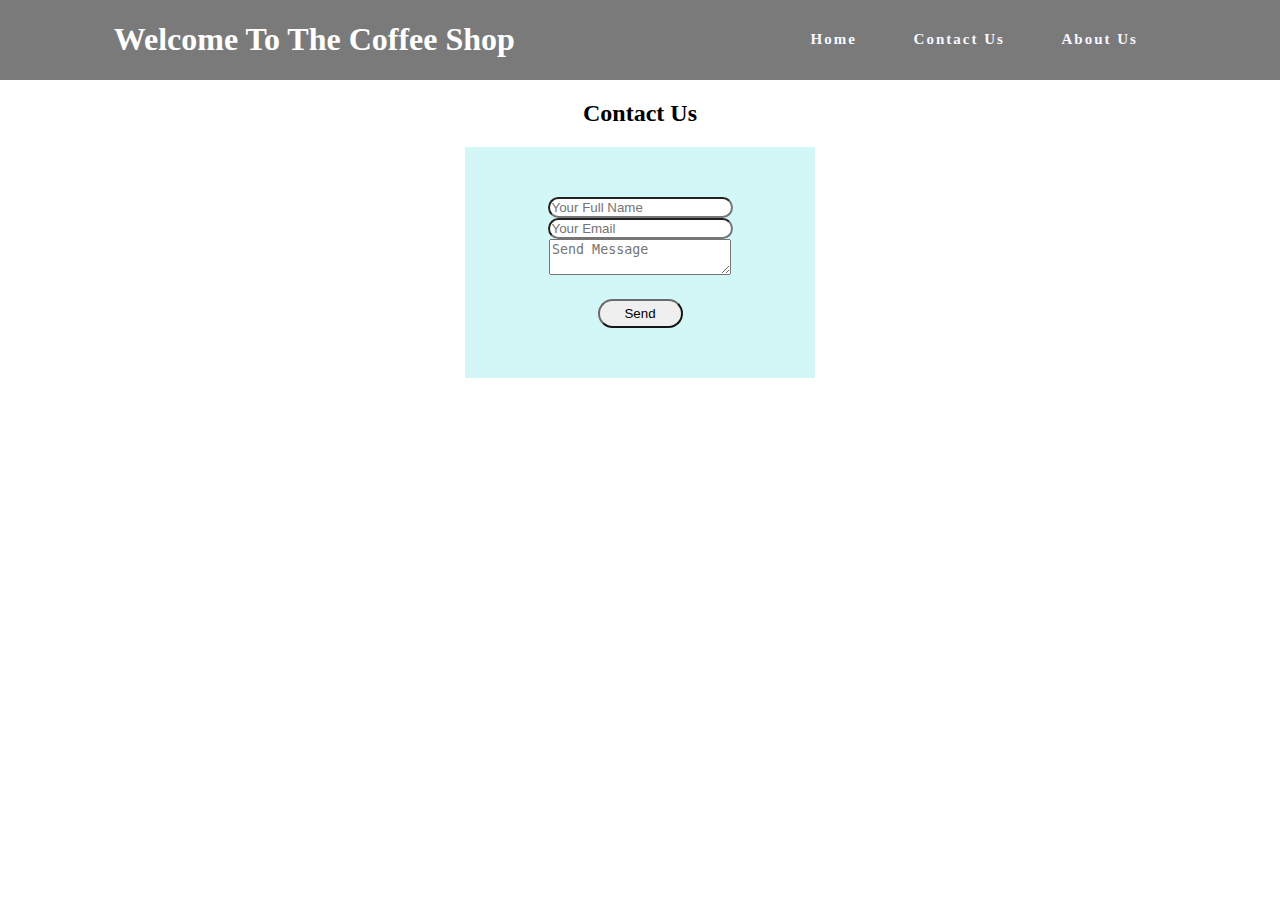
<file: contactus.html>
<!DOCTYPE html>
<html lang="en">
<head>
    <meta charset="UTF-8">
    <meta name="viewport" content="width=device-width, initial-scale=1.0">
    <link href="style.css" rel="stylesheet" type="text/css">
    <title>Coffee Shop</title>
</head>
<body>
    <nav>
        <div class="logo">
            <h1>Welcome To The Coffee Shop</h1>
        </div>
        <ul>
            <li><a href="index.html">Home</a></li>
            <li><a href="contactus.html">Contact Us</a></li>
            <li><a href="aboutus.html">About Us</a></li>
        </ul>
    </nav>

    <div>
        <h2>Contact Us</h2>
    </div>

    <form id="form-wrap">
        <input type="text" class="input-field" placeholder="Your Full Name"><br>
        <input type="text" class="input-field" placeholder="Your Email"><br>
        <textarea type="text" class="input-field-textarea" placeholder="Send Message"></textarea><br>
        <button type="button">Send</button>
    </form>
    
</body>
</html>
</file>
<file: style.css>
/*I started by setting a margin of 0px to the body to elimanate the spacing on the left hand side of the page*/
body {
    margin: 0px;
    margin-left: 0px;
}
/*I declared the nav to display flex to eliminate the vertical postioning of the navigation . This allows nested 
content inside the nav to float on opposite sides of the page. */
nav {
    display: flex;
    justify-content: space-around;
    align-items: center;
    background-color: rgb(122, 122, 122);
}
/*I styled the nav h1 element to color white*/
nav h1 {
    color: rgb(255, 255, 255);
}
/*I added a flex to ul elements as well to make them float to the right so that they have room to expand. Also, I added space-arround to seperate the */
ul {
    display:flex;
    justify-content: space-around;
    width: 30%;
}
/*I added a color of white to the links, a text-decoration of none, and a font-weight of bold. */
nav a {
    color: ghostwhite;
    text-decoration: none;
    font-weight: bold;
}
/*I set the li elements as list-style to none to remove the the li elements as a list. I spaced the font by 2px and gave the font a size of 15px*/
nav li{
    list-style: none;
    font-size: 15px;
    letter-spacing: 2px;
}

/*Aligned h2 by using text-align center.*/
div h2 {
    text-align: center;
}
/*Aligned the p element by aliging it center using text-align*/
div p {
   text-align: center;
}
/*I targeted the div img to center the image by setting the left and right margins auto, and giving it 
a display of block. */
div img{
    display: block;
    margin-left: auto;
    margin-right: auto;
   
}
/*I added a backgrounf color of black to the class .img-wrap.*/
.img-wrap{
    background-color: black;

}
/* I centered the .img-wrap2 in the center of the page. I also added a padding to the top and bottom to create 
space.  */
.img-wrap2{
    display: block;
    background-color: rgb(216, 205, 205);
    padding-top: 15px;
    padding-bottom: 30px;
}
/*For the form, a used the text-align to align the text. Then gave the background color and added padding to the 
top and bottom*/

form {
    text-align: center;
    background-color: rgb(211, 247, 247);
    padding-top: 50px;
    padding-bottom: 50px;
}
/*This is an id that was targeted specificly to position the form in the center of the page*/
#form-wrap {
    display: block;
    margin-left: auto;
    margin-right: auto;
    max-width: 350px;
}
/*A border radius of 40px was added to the input*/
input {
    border-radius: 40px;
}
/*I centered the table by setting the margins to auto. I also aligned the text to be centered. Margins were expanded by adding spacing on top and bottom by 
adding a top and bottom margin*/
table {
    margin-left: auto;
    margin-right: auto;
    text-align: center;
    border:1px solid black;
    margin-top: 30px;
    padding: 10px;
    margin-bottom: 30px;
    
    
}
/*I gave tr, td, and th a border of 1px and a padding of 3 px to make more space around the content*/
tr,td,th {
    border: 1px solid rgb(0, 0, 0);
    padding: 3px;
    
}
/*I modified the button by giving it a radius of 50px to round off the corners. Then, I gave the button a border color, padding to make space between the content and the border, 
and finally increased the width of the button and added a margin top to make space between the content above*/
button {
    border-radius: 50px;
    border-color: rgb(107, 107, 107);
    padding: 5px;
    width: 85px;
    margin-top: 20px;
}
</file>
